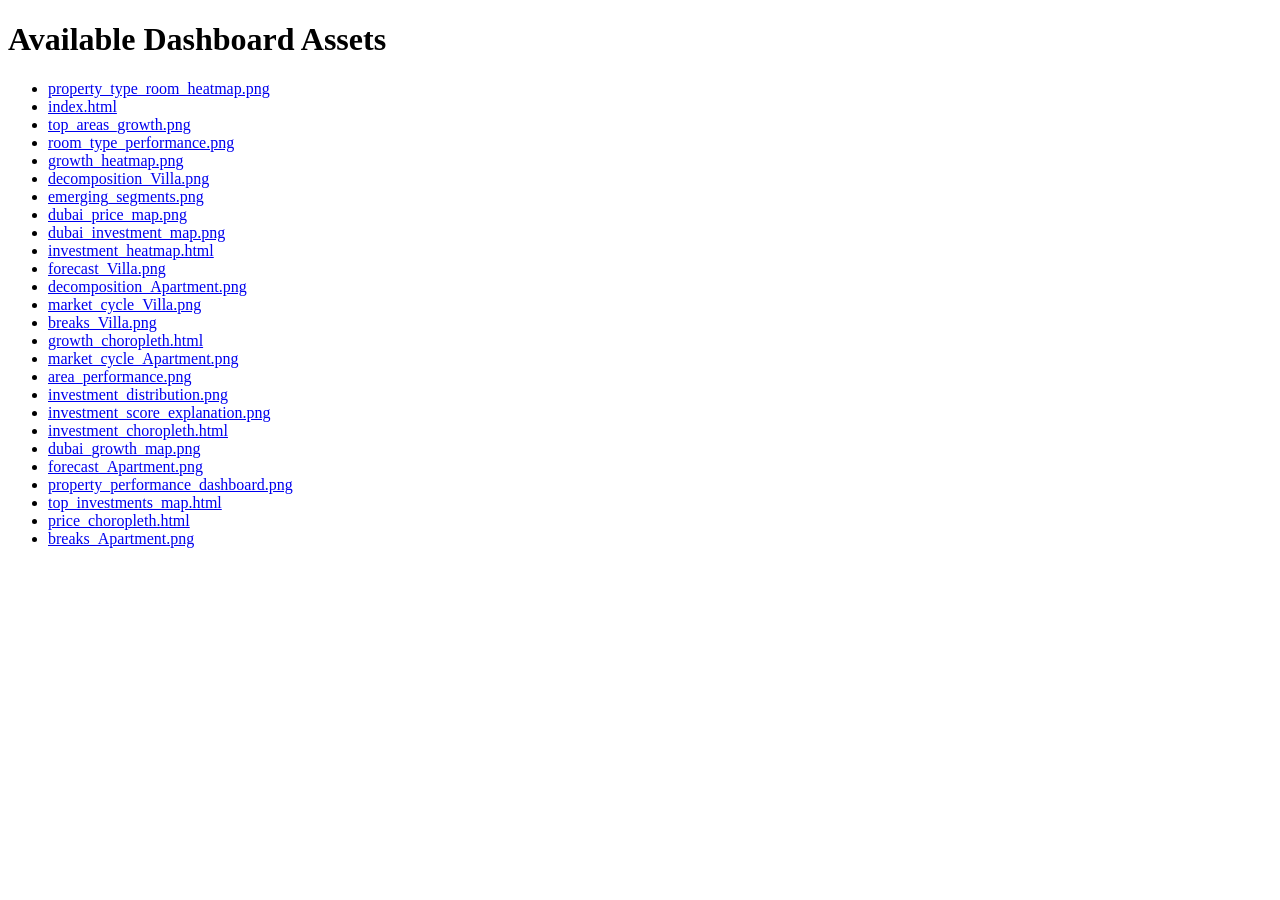
<file: dashboard/assets/index.html>
<!DOCTYPE html>
<html>
<head>
    <title>Dashboard Assets</title>
</head>
<body>
    <h1>Available Dashboard Assets</h1>
    <ul>
        <li><a href="property_type_room_heatmap.png">property_type_room_heatmap.png</a></li>
        <li><a href="index.html">index.html</a></li>
        <li><a href="top_areas_growth.png">top_areas_growth.png</a></li>
        <li><a href="room_type_performance.png">room_type_performance.png</a></li>
        <li><a href="growth_heatmap.png">growth_heatmap.png</a></li>
        <li><a href="decomposition_Villa.png">decomposition_Villa.png</a></li>
        <li><a href="emerging_segments.png">emerging_segments.png</a></li>
        <li><a href="dubai_price_map.png">dubai_price_map.png</a></li>
        <li><a href="dubai_investment_map.png">dubai_investment_map.png</a></li>
        <li><a href="investment_heatmap.html">investment_heatmap.html</a></li>
        <li><a href="forecast_Villa.png">forecast_Villa.png</a></li>
        <li><a href="decomposition_Apartment.png">decomposition_Apartment.png</a></li>
        <li><a href="market_cycle_Villa.png">market_cycle_Villa.png</a></li>
        <li><a href="breaks_Villa.png">breaks_Villa.png</a></li>
        <li><a href="growth_choropleth.html">growth_choropleth.html</a></li>
        <li><a href="market_cycle_Apartment.png">market_cycle_Apartment.png</a></li>
        <li><a href="area_performance.png">area_performance.png</a></li>
        <li><a href="investment_distribution.png">investment_distribution.png</a></li>
        <li><a href="investment_score_explanation.png">investment_score_explanation.png</a></li>
        <li><a href="investment_choropleth.html">investment_choropleth.html</a></li>
        <li><a href="dubai_growth_map.png">dubai_growth_map.png</a></li>
        <li><a href="forecast_Apartment.png">forecast_Apartment.png</a></li>
        <li><a href="property_performance_dashboard.png">property_performance_dashboard.png</a></li>
        <li><a href="top_investments_map.html">top_investments_map.html</a></li>
        <li><a href="price_choropleth.html">price_choropleth.html</a></li>
        <li><a href="breaks_Apartment.png">breaks_Apartment.png</a></li>
    </ul>
</body>
</html>
</file>
